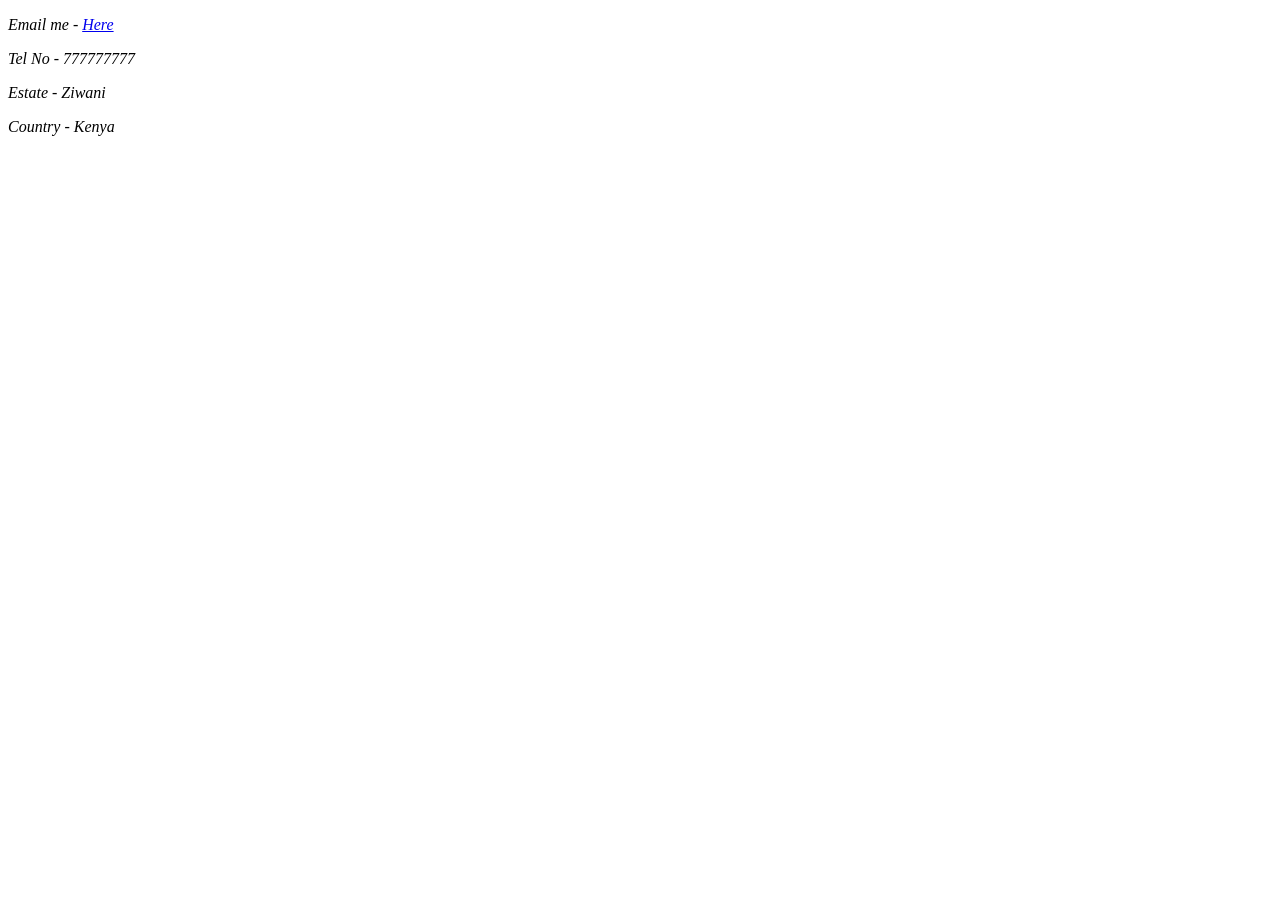
<file: contact.html>
<!DOCTYPE html>
<html>
    <head>
        <title>Contact us - Chelsea Blog</title>
    </head>
    <body>
        <address>
            <p>Email me - <a href="mailto:leonowino99@gmail.com">Here</a></p>
            <p>Tel No - 777777777</p>
           <p>Estate - Ziwani</p>
           <p>Country - Kenya</p>
        </address>
    </body>
</html>
</file>
